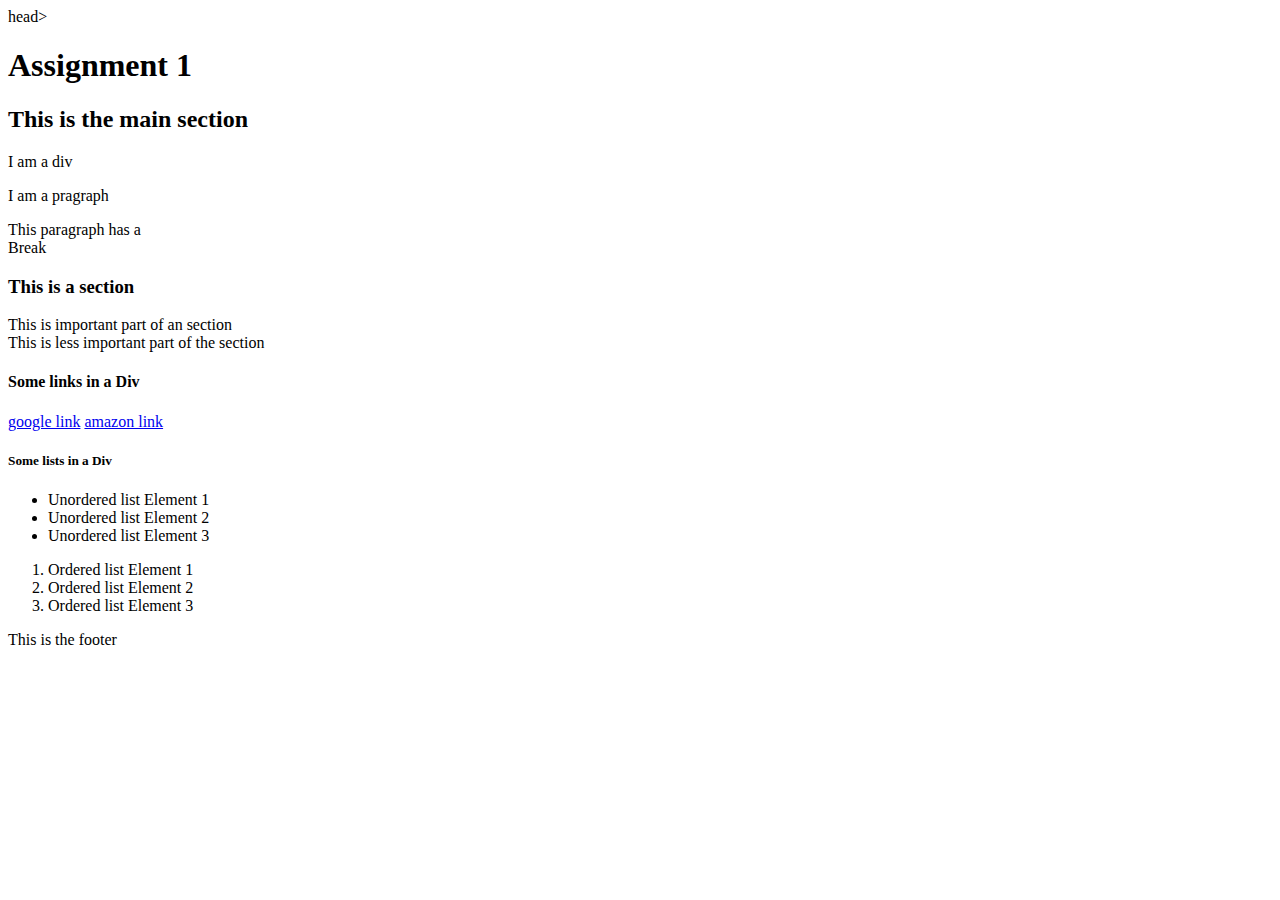
<file: lib2024/assg-1/index.html>
<!DOCTYPE html>
<html lang="en-ca">
<head>
 <meta charset="utf-8">
 <title>Basic HTML Tags</title>
 </head>head>
<header>
<h1>Assignment 1
</h1>
</header>
<main>
<h2>This is the main section
</h2>
<div>I am a div</div>
<p>I am a pragraph</p>
<p>This paragraph has a <br>Break</p>
<section>
<h3>This is a section</h3>
<p>This is important part of an section <br>
This is less important part of the section </p>
</section>
<div>
<h4> Some links in a Div </h4>
<a href= "https://google.com" title="google link">google link</a>
<a href= "https://amazon.com" title="amazon link">amazon link</a>
</div>
<div>
<h5> Some lists in a Div </h5>
<ul>
<li> Unordered list Element 1 </li>
<li> Unordered list Element 2 </li>
<li> Unordered list Element 3 </li> </ul>
<ol> 
<li> Ordered list Element 1 </li>
<li> Ordered list Element 2 </li>
<li> Ordered list Element 3 </li> </ol>
</div>
</main>
<footer> This is the footer </footer>
</body>
</html>
</file>
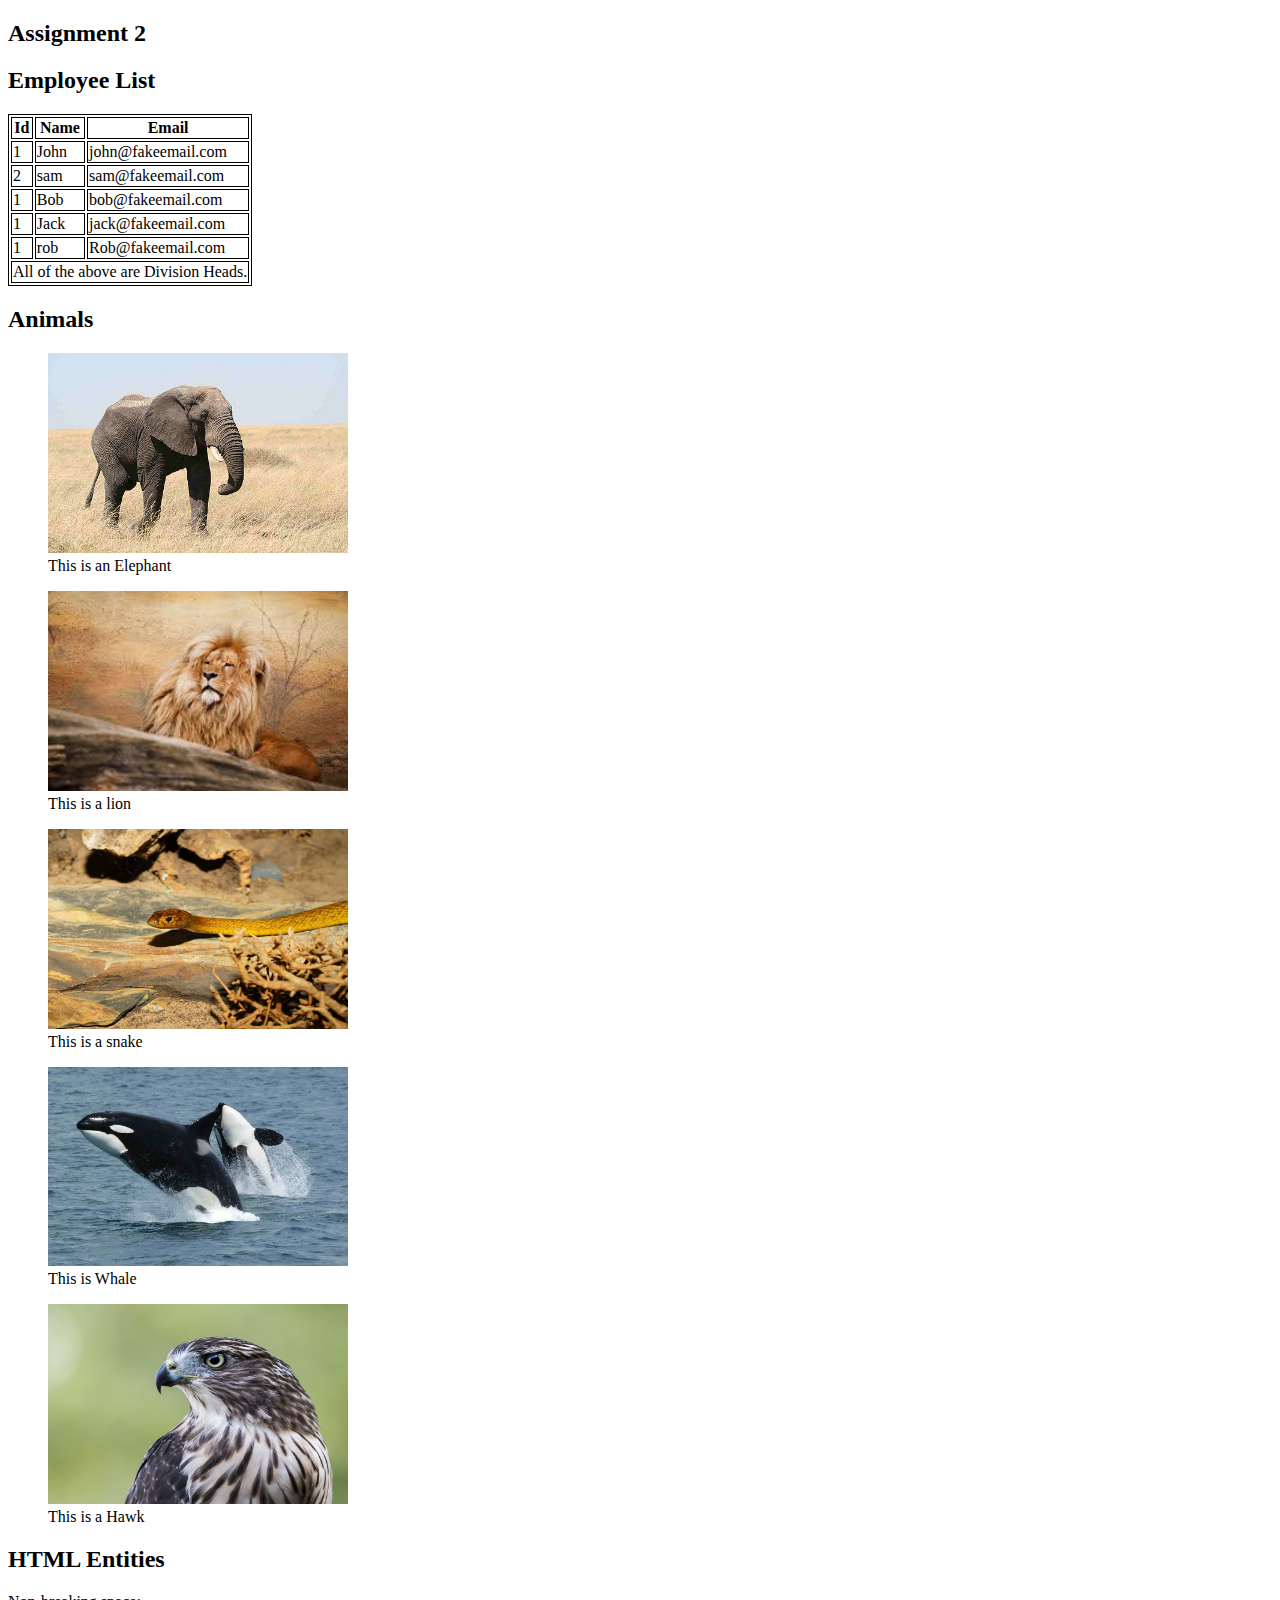
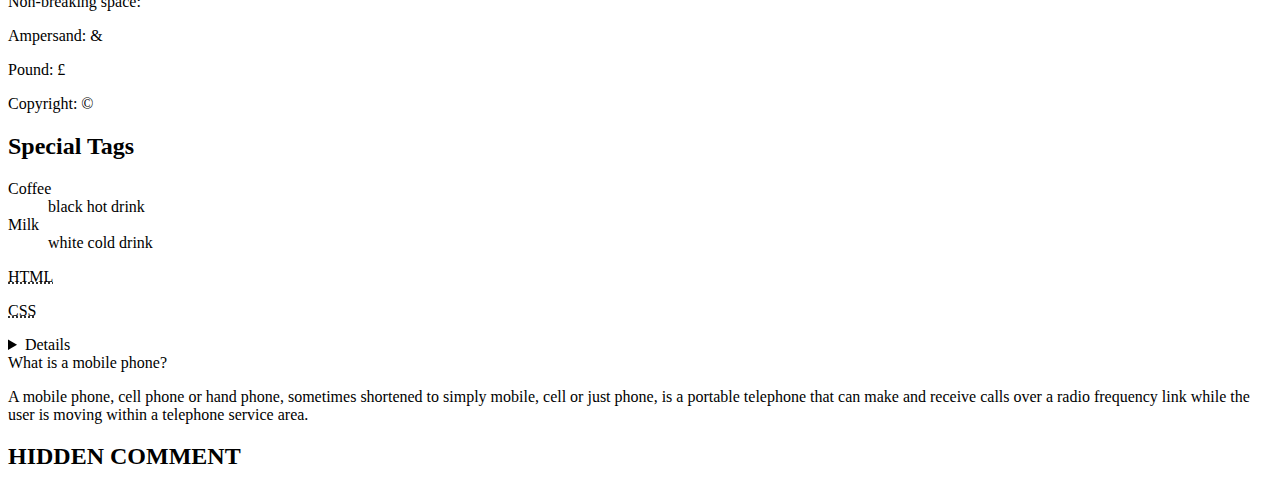
<file: lib2024/assg-2/index.html>
<!DOCTYPE html>
<html lang="en-ca">
<head>
<style>
table, th, td {border: 1px solid black;}   
	<title>HTML Table</title>
</style>        
</head>
<body>
    <section id="table-section" class="main-section">
               <h2>Assignment 2</h2>
               <h2>Employee List</h2>   
            <table>
                <thead>
                    <tr>
                           <th>Id</th>
                           <th>Name</th>
                           <th>Email</th>   
                    </tr>
                 </thead>
                  <tbody>
                     <tr>
                    	   <td>1</td>
                           <td>John</td>
                    	   <td>john@fakeemail.com</td>
                    </tr>
                     <tr>
                    	   <td>2</td>
                    	   <td>sam</td>
                    	   <td>sam@fakeemail.com</td>
                    </tr>
                     <tr> 
                    	   <td>1</td>
                    	   <td>Bob</td>
                    	   <td>bob@fakeemail.com</td>
                    </tr>
                     <tr>
                    	   <td>1</td>
                    	   <td>Jack</td>
                    	   <td>jack@fakeemail.com</td>
                    </tr>
                     <tr>
                    	   <td>1</td>
                    	   <td>rob</td>
                    	   <td>Rob@fakeemail.com</td>
                    </tr>
                    </tbody>
                    <tfoot>
                       <tr>
                       <td colspan="4">
                           All of the above are Division Heads.  
                  </tfoot>
                </table>
            </section>    
        <section id="images" class="main section"> 
                <h2>Animals</h2>
                <article>
                <figure>
                    <img src="img/elephant.jpg" alt="Image 1" width="300" height="200">
                    <figcaption>This is an Elephant</figcaption>
                </figure>
                <figure>
                	 <img src="img/lion.jpg" alt="Image 2" width="300" height="200">
                	 <figcaption>This is a lion</figcaption>
                </figure>
                <figure>
                     <img src="img/snake.jpg" alt="Image 3" width="300" height="200">
                     <figcaption>This is a snake</figcaption>
                </figure>
                <figure>
                	 <img src="img/whale.jpg" alt="Image 4" width="300" heigth="200">
                	 <figcaption>This is Whale</figcaption>
                </figure>
                <figure>
                	 <img src="img/hawk.jpg" alt="Image 5" width ="300" height="200">
                	 <figcaption>This is a Hawk</figcaption>
                </figure>
        <section id="html-entities" class="main-section">
                 <h2>HTML Entities</h2>
                 <article>
                	<p>Non-breaking space: &nbsp; </p>
                	<p>Ampersand: &amp; </p>
                	<p>Pound: &pound; </p>
                	<p>Copyright: &copy; </p>
                </article>
            </section>
            <section id="special tags" class="main-section">
                <h2>Special Tags</h2>
                <article id="st-dl" class="special tag">
                   	<dl>
                   	    <dt>Coffee</dt>
                   	    <dd>black hot drink</dd>
                   	    <dt>Milk</dt>
                   	    <dd>white cold drink</dd>
                       </dl>
  <p> <abbr title="HyperText Markup Language">HTML</abbr></p>
      <p> <abbr title="Cascading Style Sheets">CSS</abbr></p>
            <details>
        </article>
        </section>
                
                <summary>What is a mobile phone?</summary>
                   	    <p>A mobile phone, cell phone or hand phone, sometimes shortened to simply mobile, cell or just phone, is a portable telephone that can make and receive calls over a radio frequency link while the user is moving within a telephone service area.</p>
                    </details>
                    <footer>
                   	    <h2>HIDDEN COMMENT</h2>
                     <!--There are five animals-->
                    </footer> 
</body>
</html>
</file>
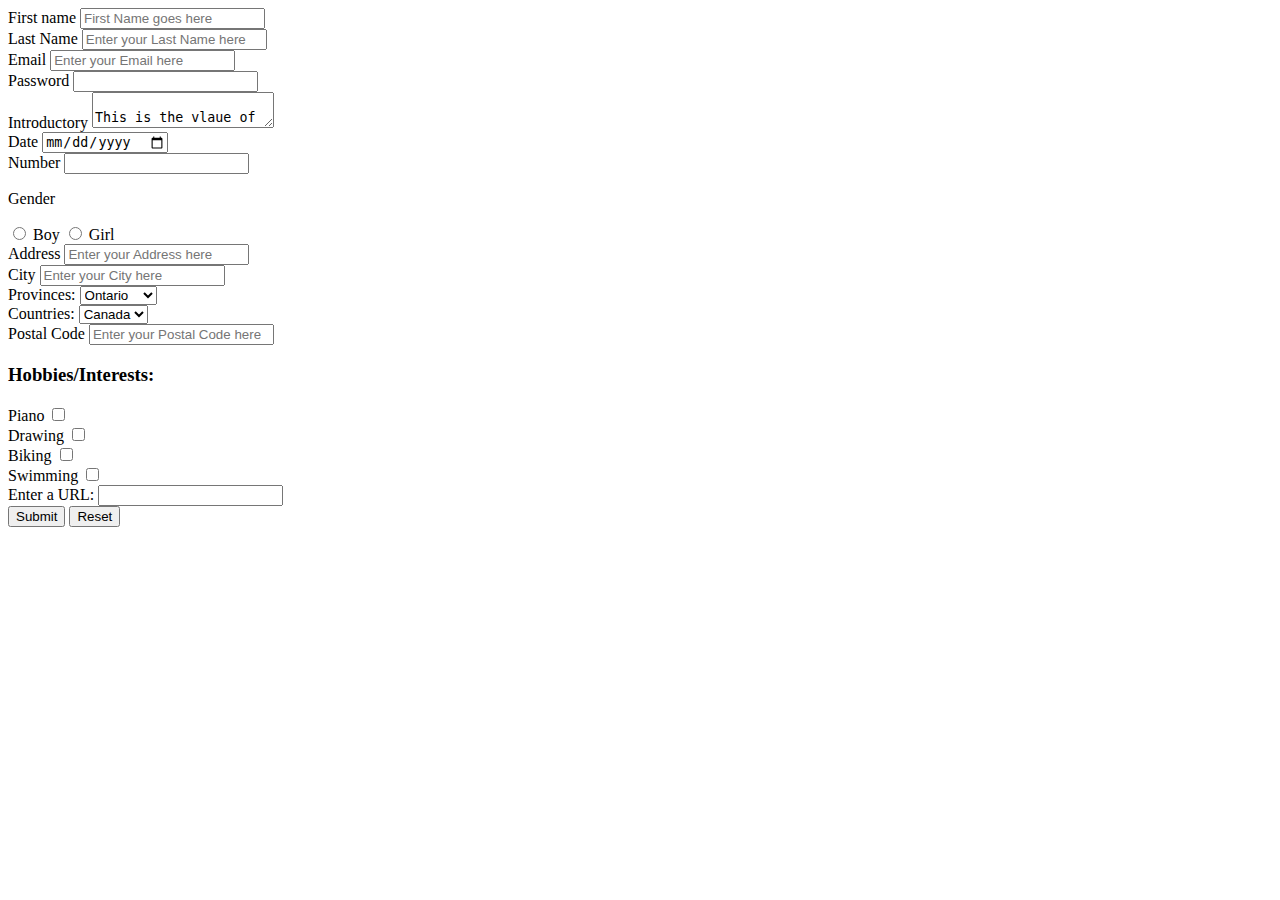
<file: lib2024/assg-3/index.html>
<!DOCTYPE html>
<html lang="en-ca">
<head>
	<title>HTML Forms</title>
</head>
<body>
	<div id="wrapper" class="wrapper">
		<section id="html-forms" class="main-section">
			<form action="somepage.php" method="get">
				<div id="fn-container" class="form-elm">
					<label for="FirstName">First name</label>
					<input type="text" name="FirstName" id="FirstName" placeholder="First Name goes here">
				</div>
				<div id="In-container" class="form-elm">
					<label for="LastName">Last Name</label>
					<input type="text" name="LastName" id="LastName" placeholder="Enter your Last Name here">
				</div>
				<div id="email-container" class="form-elm">
					<label for="email">Email</label>
					<input type="email" id="email" placeholder="Enter your Email here">
				</div>
				<div id="pass-container" class="form-elm">
					<label for="pass">Password</label>
					<input type="password" name="pass" id="pass" required>
				</div>
				<div id="intro-container" class="form-elm">
					<label for="introductory">Introductory</label>
					<textarea name="introductory" id="introductory" placeholder="Enter introductory here">
						This is the vlaue of text area
					</textarea>
				</div>
				<div id="date" class="form-elm">
				<label for="dte">Date</label>
					<input type="date" name="dte" id="dte"><br>
				</div>	
				<div id="st-container" class="form-elm">
					<label for="num">Number</label>
				<input type="number" id="num" name="num" required><br>
				</div>
				<div id="radio-container" class="form-elm">
					<p>Gender</p>
					<label>
						<input type="radio" name="like-form" id="boy" value="boy">
						Boy
					</label>
					<label>
						<input type="radio" name="like-form" id="girl" value="girl">
						Girl
					</label>
				</div>
				<div id="address-container" class="form-elm">
					<label for="address">Address</label>
					<input type="text" name="address" id="address" placeholder="Enter your Address here">
				</div>
				<div id="city-container" class="form-elm">
					<label for="city">City</label>
					<input type="text" name="city" id="city" placeholder="Enter your City here">
				</div>
				<div id="province-drop-container" class="form-elm">
					<label for="province">Provinces:</label>
					<select name="province" id="province">
						<option value="ontario">Ontario</option>
						<option value="quebec">Quebec</option>
						<option value="manitoba">Manitoba</option>
						<option value="alberta">Alberta</option>
					</select>
				</div>
				<div id="countries-drop-container" class="form-elm">
					<label for="countries">Countries:</label>
					<select name="countries" id="countries">
						<option value="canada">Canada</option>
						<option value="italy">Italy</option>
						<option value="mexico">Mexico</option>
						<option value="spain">Spain</option>
					</select>
				</div>
				<div id="pc-continer" class="form-elm">
					<label for="PostalCode">Postal Code</label>
					<input type="text" name="PostalCode" id="PostalCode" placeholder="Enter your Postal Code here">
				</div>
				<div id="hobbies/intersts" class="form-elm">
					<h3>Hobbies/Interests:</h3>
					<label for="piano">Piano</label>
					<input type="checkbox" name="hobbies" id="piano" value="piano"> <br>
					<label for="drawing">Drawing</label>
					<input type="checkbox" name="hobbies" id="drawing" value="drawing"> <br>
					<label for="biking">Biking</label>
					<input type="checkbox" name="hobbies" id="biking" value="biking"> <br>
					<label for="swimming">Swimming</label>
					<input type="checkbox" name="hobbies" id="swimming" value="swimming"> <br>
				</div>
				<div id="url" class="form-elm">
					<label for="ur">Enter a URL:</label>
					<input type="url" name="ur" id="ur" ><br>
				</div>
				<button type="submit">Submit</button>
				<button type="reset">Reset</button>
			</form>
		</section>
	</div>
</body>
</html>
</file>
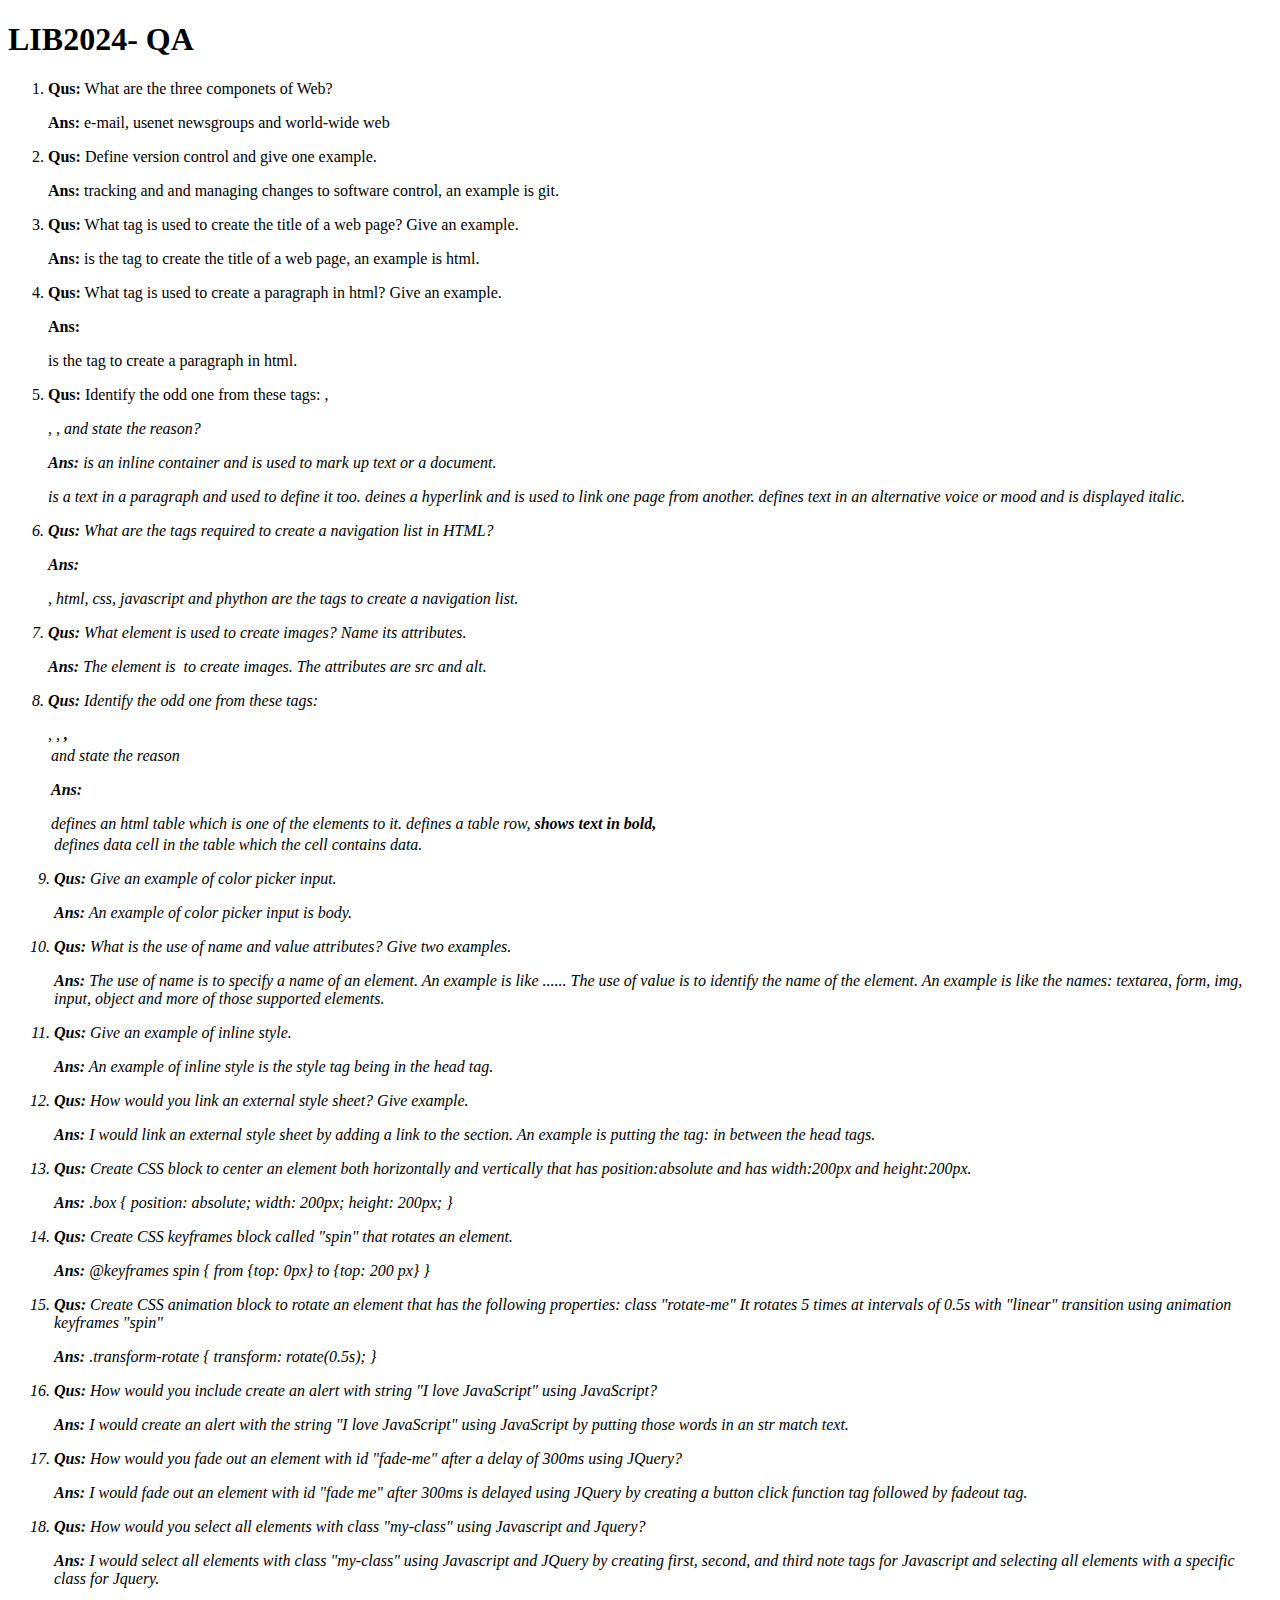
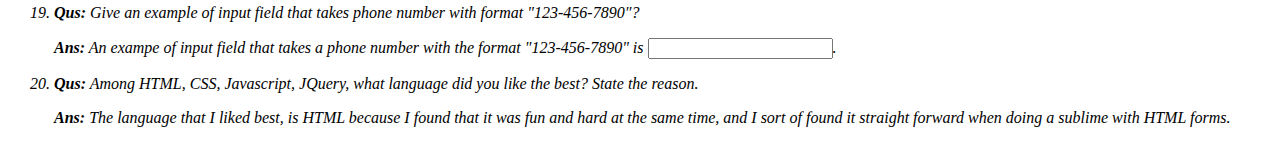
<file: lib2024/qa/index.html>
<!DOCTYPE html>
<html >
<head>
	<meta charset="utf-8">
	<title>LIB2024 - QA</title>
</head>
<body>
	<h1>LIB2024- QA</h1>
	<!-- Qus/Ans list begins -->
	<ol>
		<!-- Qus 1 -->
		<li>
			<p>
				<strong>Qus:</strong>
				What are the three componets of Web?
			</p>
			<p>
				<strong>Ans:</strong>
			e-mail, usenet newsgroups and world-wide web	
		</p></li>
		<!-- Qus 2 -->
		<li>
			<p>
				<strong>Qus:</strong>
				Define version control and give one example.
			</p>
			<p>
				<strong>Ans:</strong>
			tracking and and managing changes to software control, an example is git.
		</p></li>
		<!-- Qus 3 -->
		<li> 
			<p>
				<strong>Qus:</strong>
What tag is used to create the title of a web page? Give an example.
            </p>
            <p>	
            	<strong>Ans:</strong>
            <head> is the tag to create the title of a web page, an example is html.
         </p></li>
         <!-- Qus 4 -->
         <li>
             <p>
                <strong>Qus:</strong>
What tag is used to create a paragraph in html? Give an example.     
            </p>
            <p>
                <strong>Ans:</strong>
            <p> is the tag to create a paragraph in html.
         </p></li>
         <!-- Qus 5 -->
         <li>
             <p>
                <strong>Qus:</strong>
Identify the odd one from these tags: <span>, <p>, <a>, <i>  and state the reason? 
            </p>
            <p>
               <strong>Ans:</strong>
<span> is an inline container and is used to mark up text or a document. <p> is a text in a paragraph and used to define it too. <a> deines a hyperlink and is used to link one page from another. <i> defines text in an alternative voice or mood and is displayed italic.
         </p></li>
         <!-- Qus 6 -->
         <li>
             <p>
                <strong>Qus:</strong>
What are the tags required to create a navigation list in HTML?
            </p>
            <p>
               <strong>Ans:</strong>
<nav>, html, css, javascript and phython are the tags to create a navigation list.	
         </p></li>
         <!-- Qus 7 -->
         <li>
             <p>
                <strong>Qus:</strong>
What element is used to create images? Name its attributes.
            </p>
            <p>
               <strong>Ans:</strong>
The element is <img> to create images. The attributes are src and alt. 
          </p></li> 
          <!-- Qus 8 -->
          <li>
              <p>
              	 <strong>Qus:</strong>
Identify the odd one from these tags: <table>, <tr>, <b>, <td>and state the reason
            </p>
            <p>
            	<strong>Ans:</strong>
<table> defines an html table which is one of the elements to it. <tr> defines a table row, <b> shows text in bold, <td> defines data cell in the table which the cell contains data. 
           </p></li>
         <!-- Qus 9 -->
         <li>
            <p>
              <strong>Qus:</strong>
              Give an example of color picker input.
           </p>
           <p>
             <strong>Ans:</strong>
            An example of color picker input is body.
            </p></li>
         <!-- Qus 10 -->
         <li>
            <p>
              <strong>Qus:</strong>
What is the use of name and value attributes? Give two examples.
            </p>
            <p>
               <strong>Ans:</strong>
The use of name is to specify a name of an element. An example is like <ElementName="value" >.....</ElementName="value">. The use of value is to identify the name of the element. An example is like the names: textarea, form, img, input, object and more of those supported elements. 
               </p></li>
         <!-- Qus 11 -->
         <li>
            <p>
               <strong>Qus:</strong>
               Give an example of inline style.
            </p>
            <p>
               <strong>Ans:</strong>
An example of inline style is the style tag being in the head tag.
               </p></li>
         <!-- Qus 12 -->
         <li>
            <p>
               <strong>Qus:</strong>
How would you link an external style sheet? Give example.
            </p>
            <p>
               <strong>Ans:</strong>
I would link an external style sheet by adding a link to the <head> section. An example is putting the tag: <link rel:"stylesheet" href="stles.css"> in between the head tags.
               </p></li>
         <!-- Qus 13 -->
         <li>
            <p>
               <strong>Qus:</strong>
Create CSS block to center an element both horizontally and vertically that has position:absolute and has width:200px and height:200px.
            </p>
            <p>
               <strong>Ans:</strong>
.box {
      position: absolute;
      width: 200px;
      height: 200px;
      }
               </p></li>
         <!-- Qus 14 -->
         <li>
            <p>
               <strong>Qus:</strong>
Create CSS keyframes block called "spin" that rotates an element.
         </p>
         <p>
            <strong>Ans:</strong>
@keyframes spin {
   from {top: 0px}
   to {top: 200 px}
}
               </p></li>
         <!-- Qus 15 -->
         <li>
            <p>
               <strong>Qus:</strong>
Create CSS animation block to rotate an element that has the following properties:
class "rotate-me"
It rotates 5 times at intervals of 0.5s with "linear" transition using animation keyframes "spin"
         </p>
         <p>
            <strong>Ans:</strong>
      .transform-rotate { 
         transform: rotate(0.5s);
      }
               </p></li>
         <!-- Qus 16 -->
         <li>
            <p>
               <strong>Qus:</strong>
How would you include create an alert with string "I love JavaScript" using JavaScript?
         </p>
         <p>
            <strong>Ans:</strong>
I would create an alert with the string "I love JavaScript" using JavaScript by putting those words in an str match text.
               </p></li>
         <!-- Qus 17 -->
         <li>
            <p>
               <strong>Qus:</strong>
How would you fade out an element with id "fade-me" after a delay of 300ms using JQuery?
            </p>
            <p>
               <strong>Ans:</strong>
I would fade out an element with id "fade me" after 300ms is delayed using JQuery by creating a button click function tag followed by fadeout tag.
               </p></li>
         <!-- Qus 18 -->
         <li>
            <p>
               <strong>Qus:</strong>
How would you select all elements with class "my-class" using Javascript and Jquery?
            </p>
            <p>
               <strong>Ans:</strong>
I would select all elements with class "my-class" using Javascript and JQuery by creating first, second, and third note tags for Javascript and selecting all elements with a specific class for Jquery.
               </p></li>
         <!-- Qus 19 -->
         <li>
            <p>
               <strong>Qus:</strong>
Give an example of input field that takes phone number with format "123-456-7890"?
            </p>
            <p>
               <strong>Ans:</strong>
An exampe of input field that takes a phone number with the format "123-456-7890" is <input type="tel" id="phone" name="phone" pattern= "[0-9] {3}-[0-9] {4}" required>.
               </p></li>
         <!-- Qus 20 -->
         <li>
            <p>
               <strong>Qus:</strong>
Among HTML, CSS, Javascript, JQuery, what language did you like the best? State the reason. 
            </p>
            <p>
               <strong>Ans:</strong>
The language that I liked best, is HTML because I found that it was fun and hard at the same time, and I sort of found it straight forward when doing a sublime with HTML forms.
               </p></li>
  </ol>
</body>
</html>
</file>
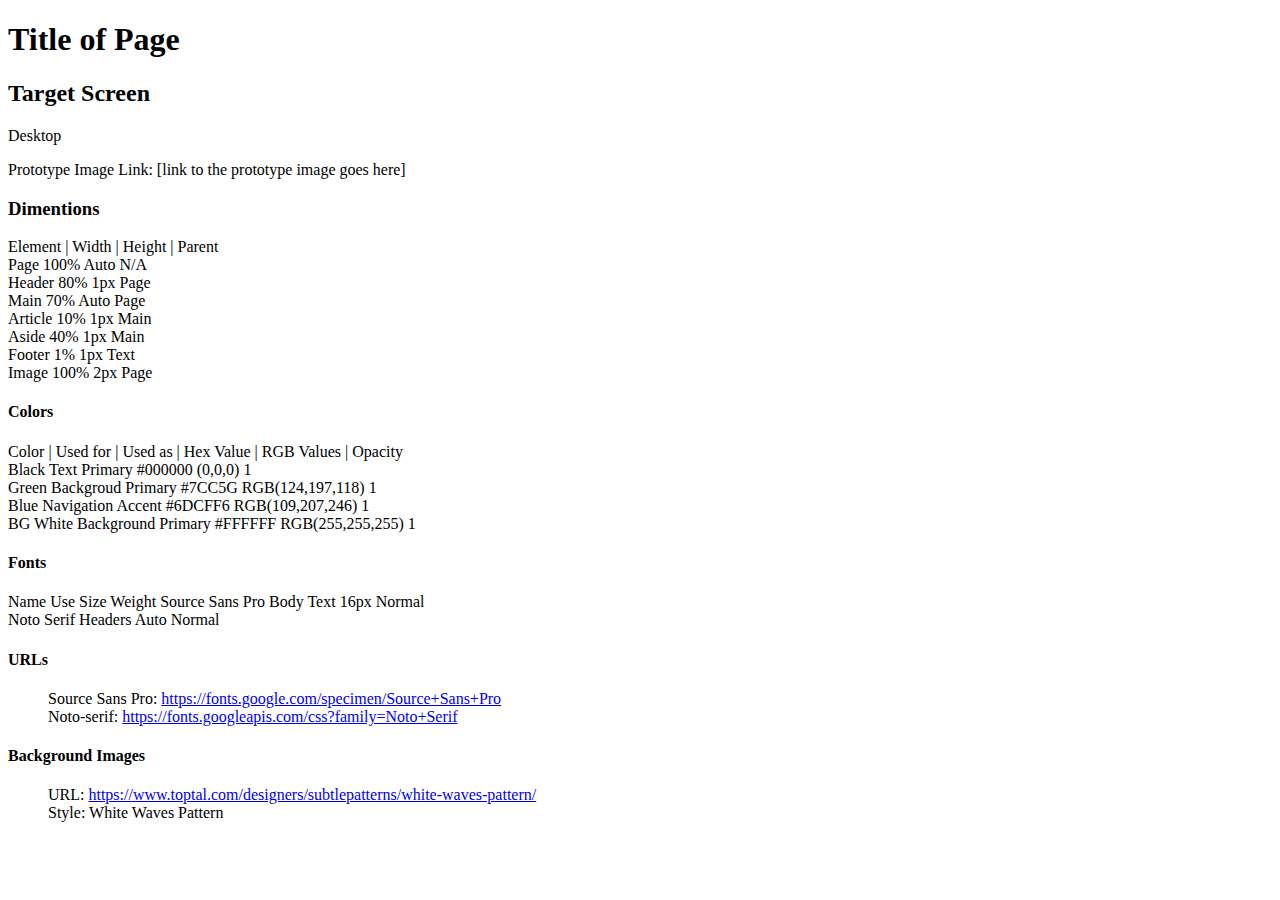
<file: lib2024/assg-4/sss.html>
<!Doctype html>
<html lang="en-ca">
<head>
	<h1>Title of Page</h1>
	<h2>Target Screen</h2>
	<head>Desktop</head>
<p> Prototype Image Link: [link to the prototype image goes here] </p>
	<h3>Dimentions</h3>
	<h>Element | Width | Height | Parent</h>
	<br>Page     100%    Auto     N/A
	<br>Header    80%    1px      Page
	<br>Main      70%    Auto     Page
	<br>Article   10%    1px      Main
	<br>Aside     40%    1px      Main
	<br>Footer     1%    1px      Text
	<br>Image 	 100%    2px      Page
	<h4>Colors</h4>
<h> Color | Used for | Used as | Hex Value | RGB Values | Opacity </h>
<br>Black Text     Primary #000000   (0,0,0)    1 </h>
<br>Green Backgroud Primary #7CC5G RGB(124,197,118) 1 </h> 
<br>Blue Navigation Accent #6DCFF6 RGB(109,207,246) 1 </h>
<br>BG White Background Primary #FFFFFF RGB(255,255,255) 1 </h>
	<h4>Fonts</h4>
<h> Name  Use  Size Weight </h>
<h> Source Sans Pro Body Text 16px Normal </h>
<br> Noto Serif Headers Auto Normal </h>
	<h4>URLs</h4>
<ul> Source Sans Pro: <a href="https://fonts.google.com/specimen/Source+Sans+Pro">https://fonts.google.com/specimen/Source+Sans+Pro</a>
<br> Noto-serif: <a href="https://fonts.googleapis.com/css?family=Noto+Serif">https://fonts.googleapis.com/css?family=Noto+Serif</a> </ul>
	<h4>Background Images</h4>
<ul> URL: <a href="https://www.toptal.com/designers/subtlepatterns/white-waves-pattern/">https://www.toptal.com/designers/subtlepatterns/white-waves-pattern/</a>
<br> Style: White Waves Pattern </ul>
</head>
</file>
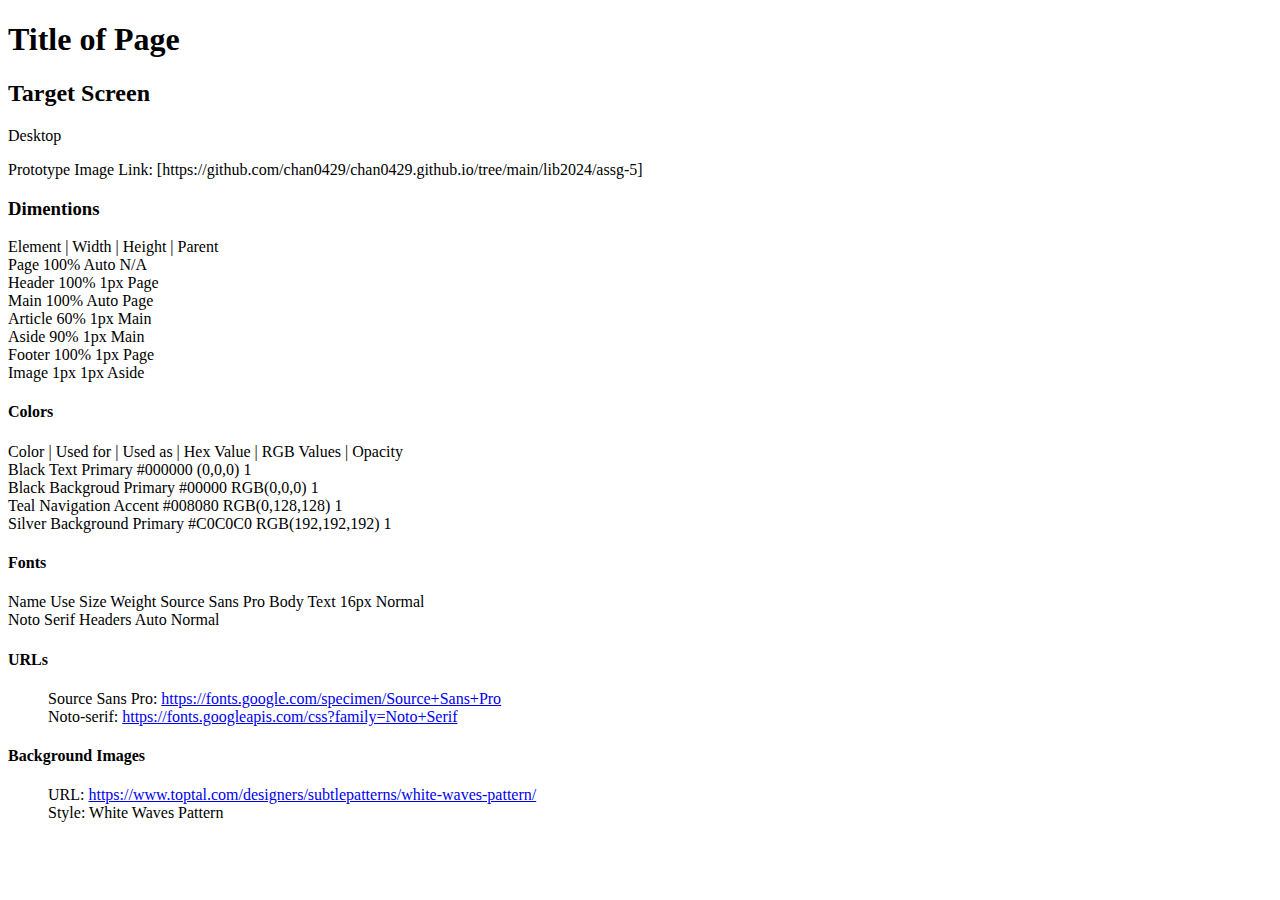
<file: lib2024/assg-5/sss.html>
<!Doctype html>
<html lang="en-ca">
<head>
	<h1>Title of Page</h1>
	<h2>Target Screen</h2>
	<head>Desktop</head>
<p> Prototype Image Link: [https://github.com/chan0429/chan0429.github.io/tree/main/lib2024/assg-5] </p>
<h3>Dimentions</h3>
	<h>Element | Width | Height | Parent</h>
	<br>Page     100%    Auto     N/A
	<br>Header   100%    1px      Page
	<br>Main     100%    Auto     Page
	<br>Article   60%    1px      Main
	<br>Aside     90%    1px      Main
	<br>Footer   100%    1px      Page
	<br>Image 	  1px    1px      Aside
	<h4>Colors</h4>
<h> Color | Used for | Used as | Hex Value | RGB Values | Opacity </h>
<br>Black Text     Primary #000000   (0,0,0)    1 </h>
<br>Black Backgroud Primary #00000 RGB(0,0,0) 1 </h> 
<br>Teal Navigation Accent #008080 RGB(0,128,128) 1 </h>
<br>Silver Background Primary #C0C0C0 RGB(192,192,192) 1 </h>
	<h4>Fonts</h4>
<h> Name  Use  Size Weight </h>
<h> Source Sans Pro Body Text 16px Normal </h>
<br> Noto Serif Headers Auto Normal </h>
	<h4>URLs</h4>
<ul> Source Sans Pro: <a href="https://fonts.google.com/specimen/Source+Sans+Pro">https://fonts.google.com/specimen/Source+Sans+Pro</a>
<br> Noto-serif: <a href="https://fonts.googleapis.com/css?family=Noto+Serif">https://fonts.googleapis.com/css?family=Noto+Serif</a> </ul>
	<h4>Background Images</h4>
<ul> URL: <a href="https://www.toptal.com/designers/subtlepatterns/white-waves-pattern/">https://www.toptal.com/designers/subtlepatterns/white-waves-pattern/</a>
<br> Style: White Waves Pattern </ul>
</head>
</file>
